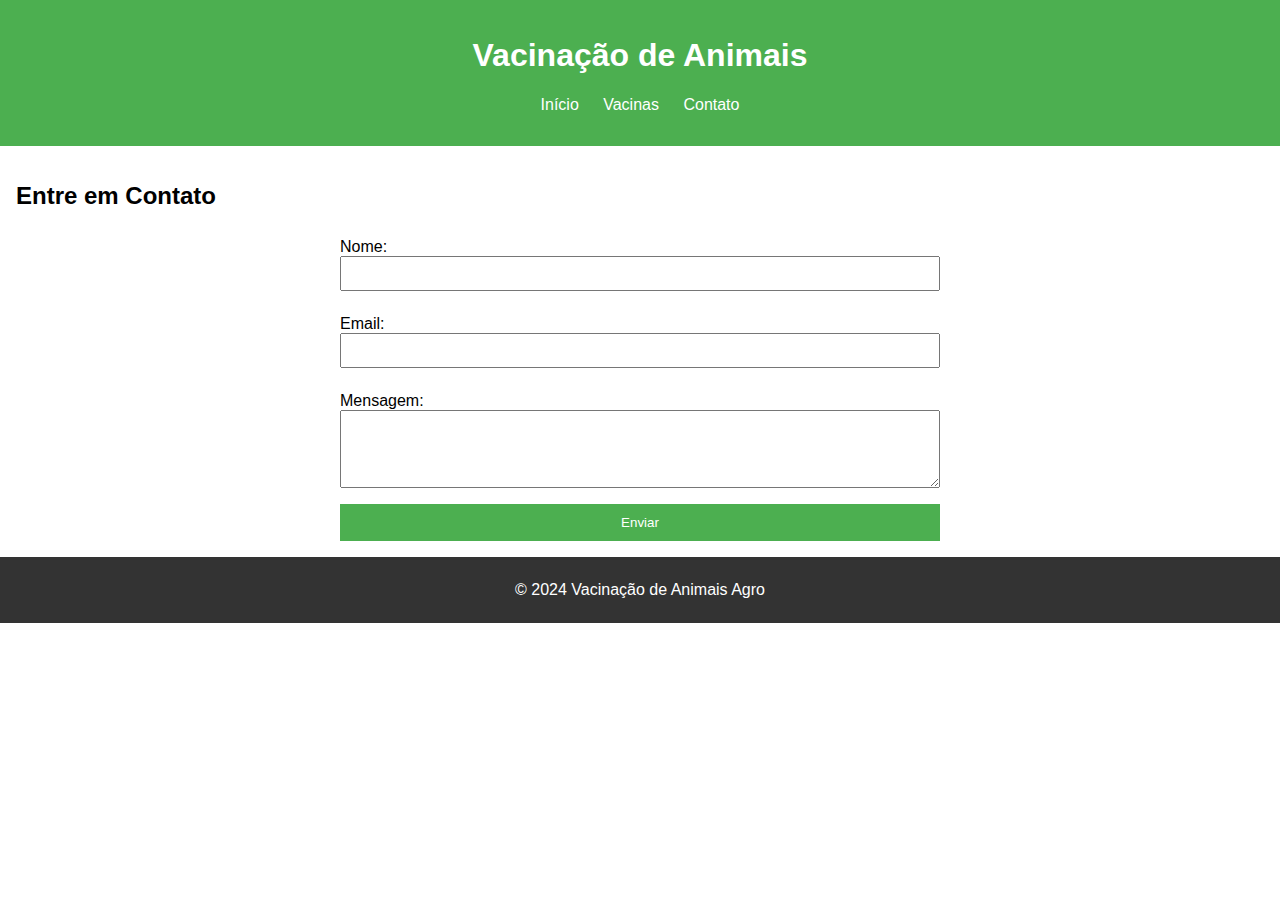
<file: contato.html>
<!DOCTYPE html>
<html lang="pt-BR">
<head>
    <meta charset="UTF-8">
    <meta name="viewport" content="width=device-width, initial-scale=1.0">
    <title>Contato - Agro</title>
    <link rel="stylesheet" href="styles.css">
</head>
<body>
    <header>
        <h1>Vacinação de Animais</h1>
        <nav>
            <ul>
                <li><a href="index.html">Início</a></li>
                <li><a href="vacinas.html">Vacinas</a></li>
                <li><a href="contato.html">Contato</a></li>
            </ul>
        </nav>
    </header>
    <main>
        <section>
            <h2>Entre em Contato</h2>
            <form id="contact-form">
                <label for="name">Nome:</label>
                <input type="text" id="name" name="name" required>
                
                <label for="email">Email:</label>
                <input type="email" id="email" name="email" required>
                
                <label for="message">Mensagem:</label>
                <textarea id="message" name="message" rows="4" required></textarea>
                
                <button type="submit">Enviar</button>
            </form>
        </section>
    </main>
    <footer>
        <p>&copy; 2024 Vacinação de Animais Agro</p>
    </footer>
    <script src="script.js"></script>
</body>
</html>
</file>
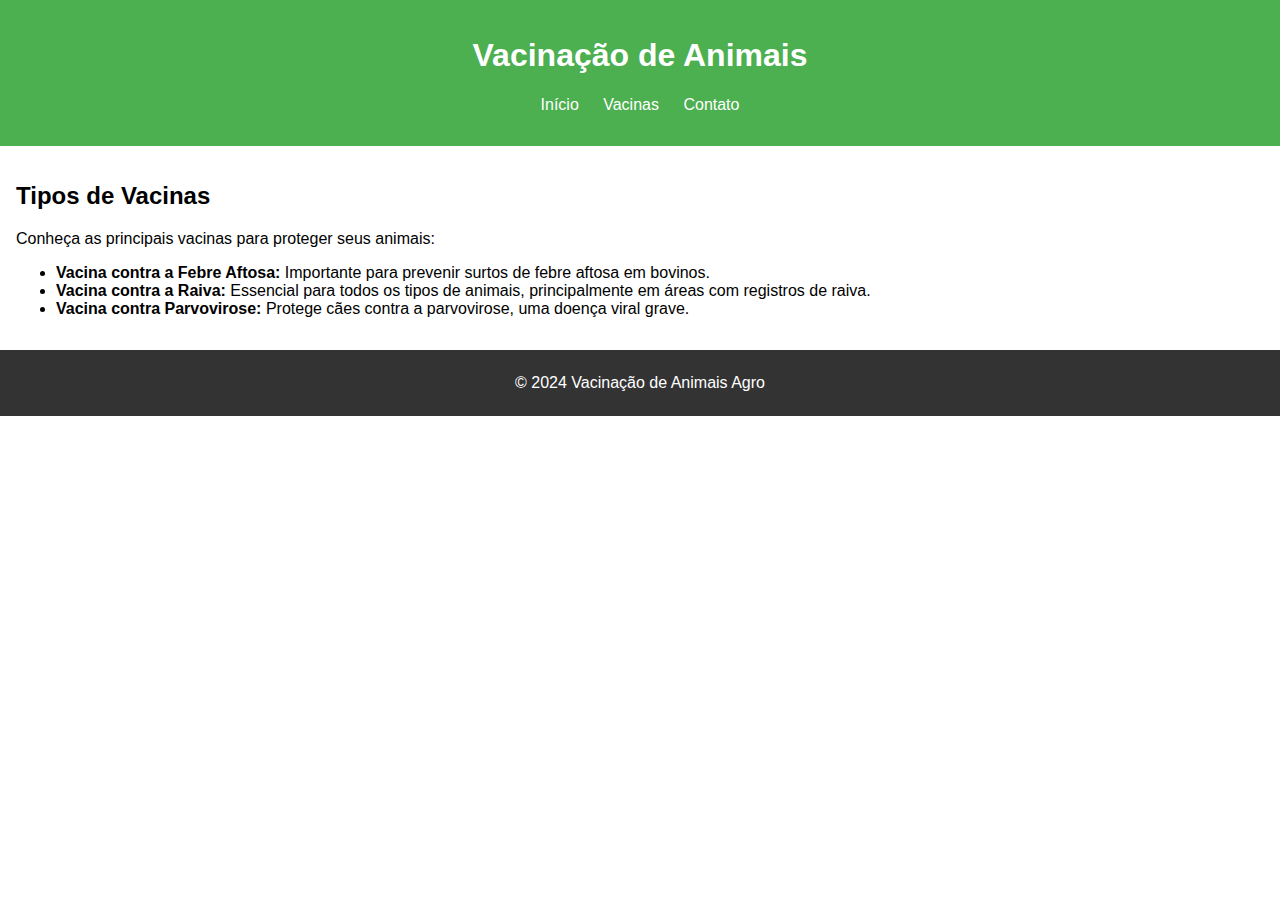
<file: vacinas.html>
<!DOCTYPE html>
<html lang="pt-BR">
<head>
    <meta charset="UTF-8">
    <meta name="viewport" content="width=device-width, initial-scale=1.0">
    <title>Vacinas - Agro</title>
    <link rel="stylesheet" href="styles.css">
</head>
<body>
    <header>
        <h1>Vacinação de Animais</h1>
        <nav>
            <ul>
                <li><a href="index.html">Início</a></li>
                <li><a href="vacinas.html">Vacinas</a></li>
                <li><a href="contato.html">Contato</a></li>
            </ul>
        </nav>
    </header>
    <main>
        <section>
            <h2>Tipos de Vacinas</h2>
            <p>Conheça as principais vacinas para proteger seus animais:</p>
            <ul>
                <li><strong>Vacina contra a Febre Aftosa:</strong> Importante para prevenir surtos de febre aftosa em bovinos.</li>
                <li><strong>Vacina contra a Raiva:</strong> Essencial para todos os tipos de animais, principalmente em áreas com registros de raiva.</li>
                <li><strong>Vacina contra Parvovirose:</strong> Protege cães contra a parvovirose, uma doença viral grave.</li>
            </ul>
        </section>
    </main>
    <footer>
        <p>&copy; 2024 Vacinação de Animais Agro</p>
    </footer>
    <script src="script.js"></script>
</body>
</html>
</file>
<file: styles.css>
body {
    font-family: Arial, sans-serif;
    margin: 0;
    padding: 0;
}

header {
    background: #4CAF50;
    color: white;
    padding: 1rem;
    text-align: center;
}

nav ul {
    list-style: none;
    padding: 0;
}

nav ul li {
    display: inline;
    margin: 0 10px;
}

nav ul li a {
    color: white;
    text-decoration: none;
}

main {
    padding: 1rem;
}

footer {
    background: #333;
    color: white;
    text-align: center;
    padding: 0.5rem;
}

img {
    max-width: 100%;
    height: auto;
}

form {
    display: flex;
    flex-direction: column;
    max-width: 600px;
    margin: 0 auto;
}

form label {
    margin-top: 0.5rem;
}

form input, form textarea {
    margin-bottom: 1rem;
    padding: 0.5rem;
}

form button {
    background: #4CAF50;
    color: white;
    border: none;
    padding: 0.7rem;
    cursor: pointer;
}

form button:hover {
    background: #45a049;
}
</file>
